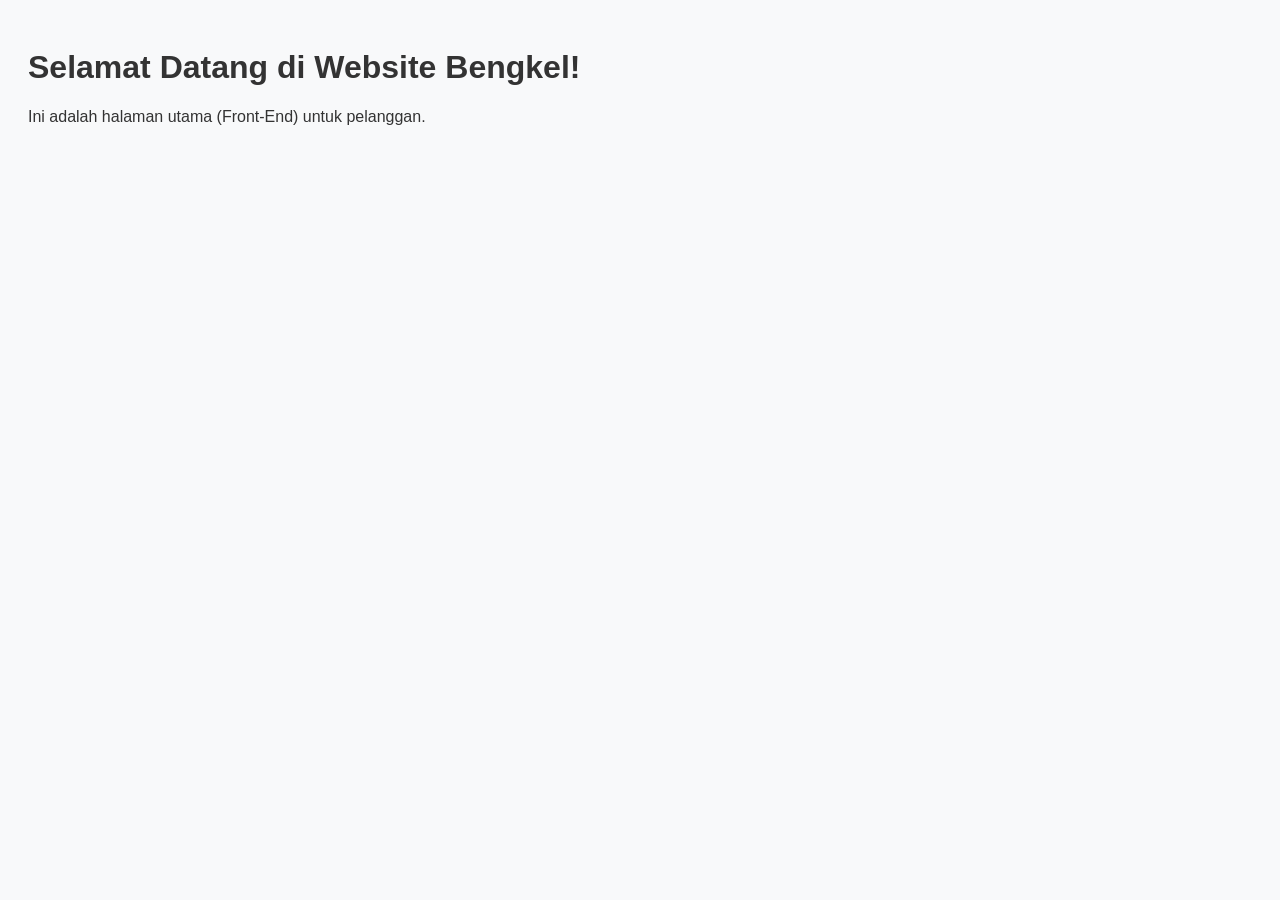
<file: frontend/index.html>
<!DOCTYPE html>
<html lang="id">
<head>
    <meta charset="UTF-8">
    <meta name="viewport" content="width=device-width, initial-scale=1.0">
    <title>Website Bengkel Mesin & Cat - UTS Propem</title>
    <!-- Template Bootstrap CSS akan diletakkan di sini nantinya -->
    <link rel="stylesheet" href="css/style.css">
</head>
<body>
    <h1>Selamat Datang di Website Bengkel!</h1>
    <p>Ini adalah halaman utama (Front-End) untuk pelanggan.</p>
    
    <script src="js/main.js"></script>
</body>
</html>
</file>
<file: frontend/css/style.css>
/* File CSS utama untuk memberi gaya/warna khusus pada website bengkel */

body {
    font-family: Arial, sans-serif;
    background-color: #f8f9fa;
    color: #333;
    padding: 20px;
}
</file>
